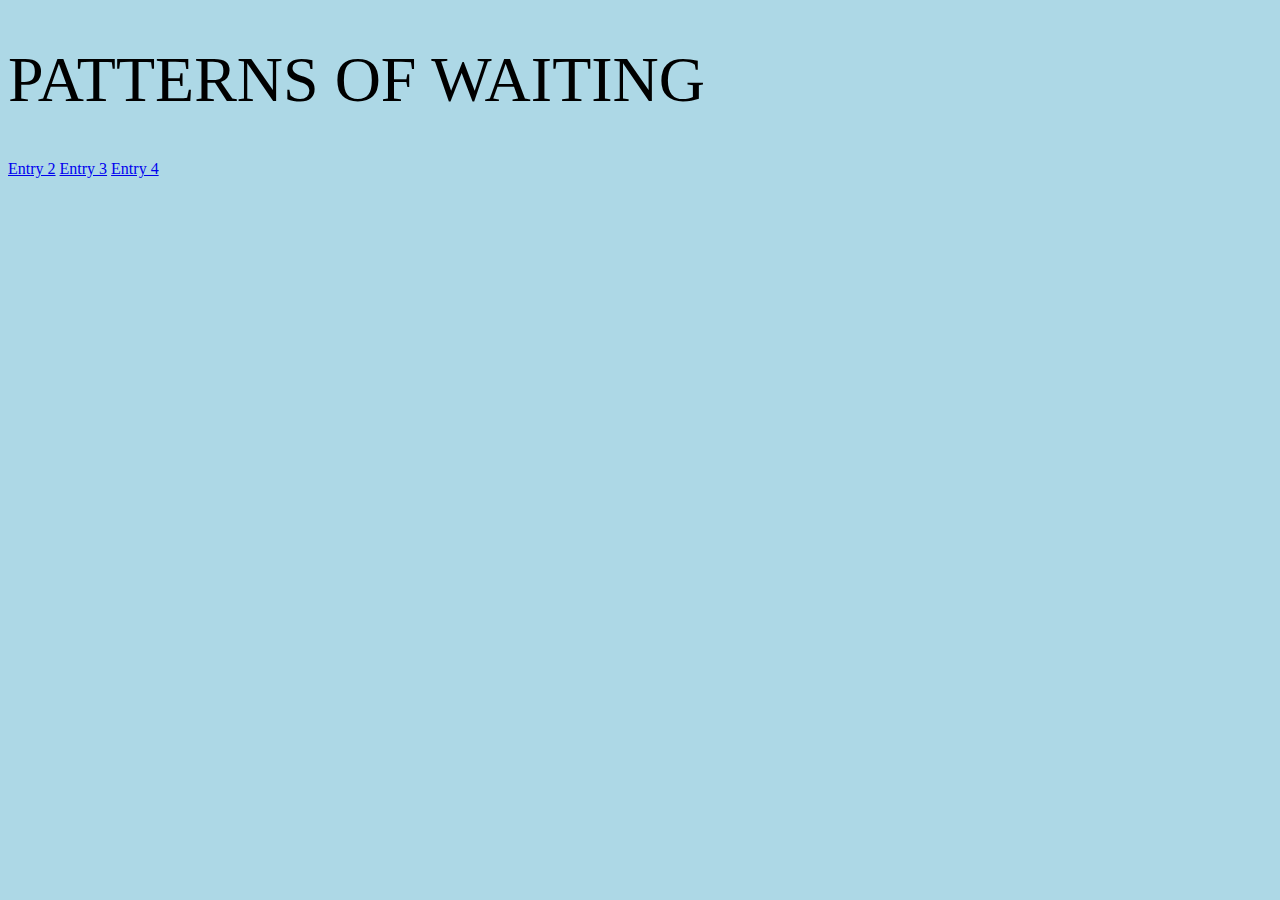
<file: index.html>
<!DOCTYPE html>
<!--[if lt IE 7]>      <html class="no-js lt-ie9 lt-ie8 lt-ie7"> <![endif]-->
<!--[if IE 7]>         <html class="no-js lt-ie9 lt-ie8"> <![endif]-->
<!--[if IE 8]>         <html class="no-js lt-ie9"> <![endif]-->
<!--[if gt IE 8]>      <html class="no-js"> <!--<![endif]-->
<html>
    <head>
        <meta charset="utf-8">
        <meta http-equiv="X-UA-Compatible" content="IE=edge">
        <title></title>
        <meta name="description" content="">
        <meta name="viewport" content="width=device-width, initial-scale=1">
        <link rel="stylesheet" href="/style.css">
    </head>
    <body>
 <h1>PATTERNS OF WAITING</h1>
  <a href="entry2/index.html">Entry 2</a>
  <a href="entry3/index.html">Entry 3</a>
  <a href="entry4/index.html">Entry 4</a>




        
        <script src="" async defer></script>
    </body>
</html>
</file>
<file: style.css>
.link {
    background-color: rgb(229, 255, 0);
    font-size: 72px;
}
h1{
  font-family:Georgia, 'Times New Roman', Times, serif, system-ui;
  font-weight: 400;
  font-style: normal; font-size: 64px;
}

body {
  background-color: lightblue;
}
</file>
